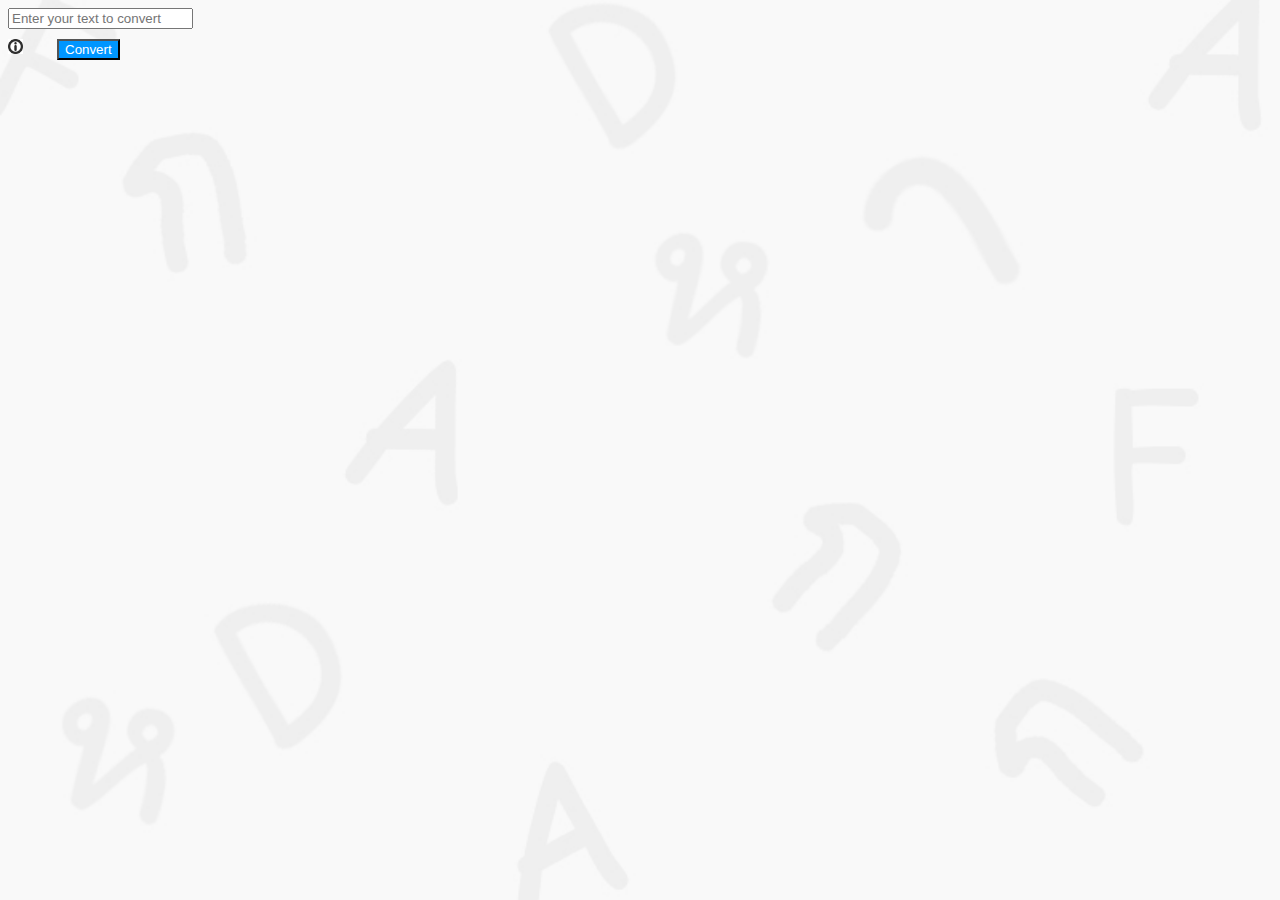
<file: LCE_project/index.html>
<!DOCTYPE html>
<html lang="en">
<head>
    <meta charset="UTF-8">
    <meta name="viewport" content="width=device-width, initial-scale=1.0">
    <meta http-equiv="X-UA-Compatible" content="ie=edge">
    <script type="text/javascript" src="index_background.js"></script>
    <title>LCE</title>
    <link rel="stylesheet" type="text/css" href="style.css">
</head>

<body>
    <div class="container">
        <div class="row">
            <div class="low">
                <div class="form-group" >
                    <input type="text" id="lce-box" placeholder ="Enter your text to convert">
                </div>
            </div>
            <div class="low">
                <img id="info" src="icon/info.png" width="15" height="15"></img>
                <button type="button" id="summit">Convert</button>
            </div>
        </div>
    </div>
    <div id = "infopage">
        วิธีใช้งาน<br>
        1.เลือกคำที่พิมผิด<br>
        2.คลิ้กขวาแล้วกดที่icon-LCE<br>
        3.กดCtrl+Vเพื่อวางข้อความ
    </div>
</body>

</html>
</file>
<file: LCE_project/style.css>
body {
    background-image: url(icon/bg-app.jpg);
    background-size: cover;
    background-repeat: no-repeat;
}
#summit {
    color: white;
    background-color: #0096ff;
    -webkit-transition-duration: 0.4s;
    transition-duration: 0.4s;
    font-weight: 500;
    text-align: center;
    margin-left: 30px;
    margin-top: 5px;
}
#summit:hover {
    background-color: #087bb1;
    color: whitesmoke;
}
#info {
    border: 1px;
    margin-top: 10px;
}
#infopage {display: none;}
</file>
